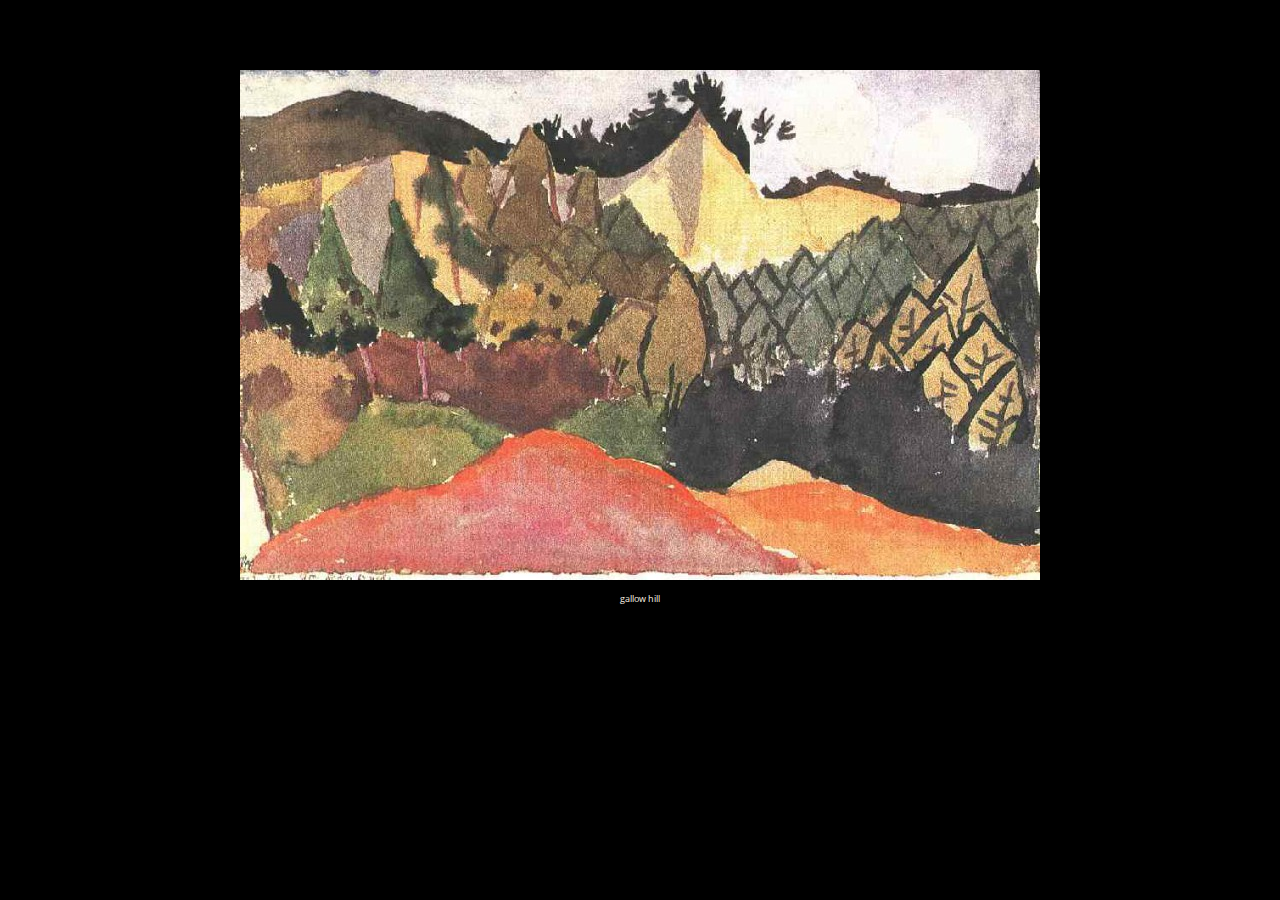
<file: flowers.html>
<!doctype html>
<html lang="en-US">
  <head>
    <meta charset="utf-8" />
    <meta name="viewport" content="width=device-width" />
    <title>nettle skin</title>
    <link href="styles/style.css" rel="stylesheet" />
    <link href="https://fonts.googleapis.com/css?family=Open+Sans" rel="stylesheet" />
  </head>
<body>
  <img src="images/flowers.jpg">
  <p>gallow hill</p>
</body>
</file>
<file: styles/style.css>
html {
    font-size: 12px; 
    font-size: 1vh;
    
    font-family: "Open Sans", sans-serif; 
    background-color: black;
    color: rgb(251, 242, 227);
  }

  body{
    text-align: center;
    align-content: center;
    margin: auto;
    padding: 70px;
    color: rgb(251, 242, 227);
    max-width: 1000px;
  }

  h1 {
    font-size: 72px;
  }

  div {
    padding: 10px;
    text-align: left;
  }
  
  a {
    text-decoration: none !important;
    color : rgb(251, 242, 227) !important;
  }
  
  button {
    background-color: black; /* Green */
    color: rgb(251, 242, 227);
    padding: 15px 32px;
    text-align: center;
    border: none;
    font-size: 16px;
 }
  button:hover {
    background-color: rgb(35, 35, 35);
 }
 
 .mailbtn{
  text-align: left;
  font-size: 1vh;
 }
</file>
